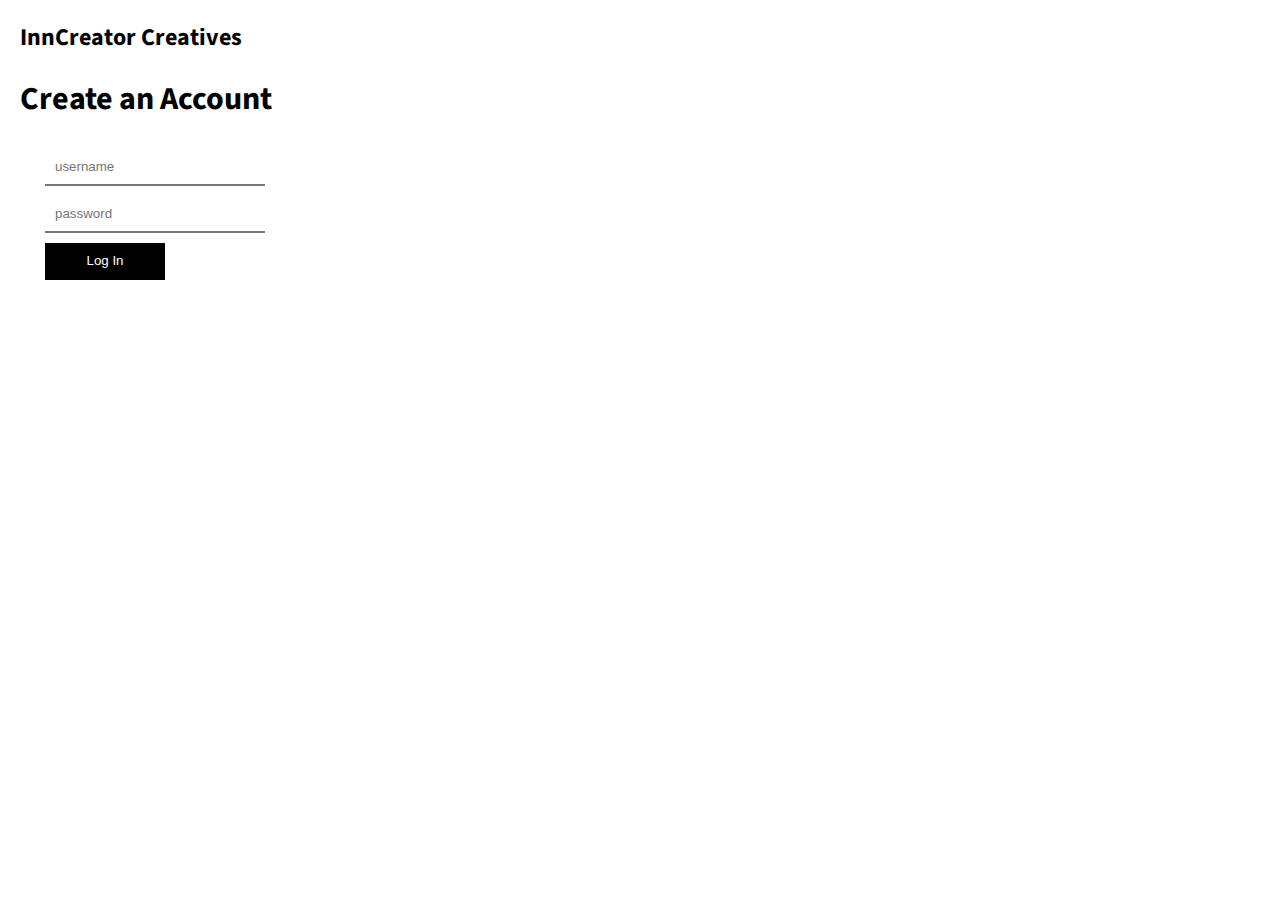
<file: index.html>
<!DOCTYPE html>
<html lang="en">
  <head>
    <meta charset="UTF-8" />
    <meta name="viewport" content="width=device-width, initial-scale=1.0" />
    <title>Building a simple login</title>
    <link rel="stylesheet" href="style.css" />
  </head>
  <body>
    <h2>InnCreator Creatives</h2>
    <h1>Create an Account</h1>
    <div class="login">
      <input type="text" name="" placeholder="username" id="" />
      <input type="password" name="password" placeholder="password" id="" />
      <input type="submit" class="submit" value="Log In" />
    </div>
  </body>
</html>
</file>
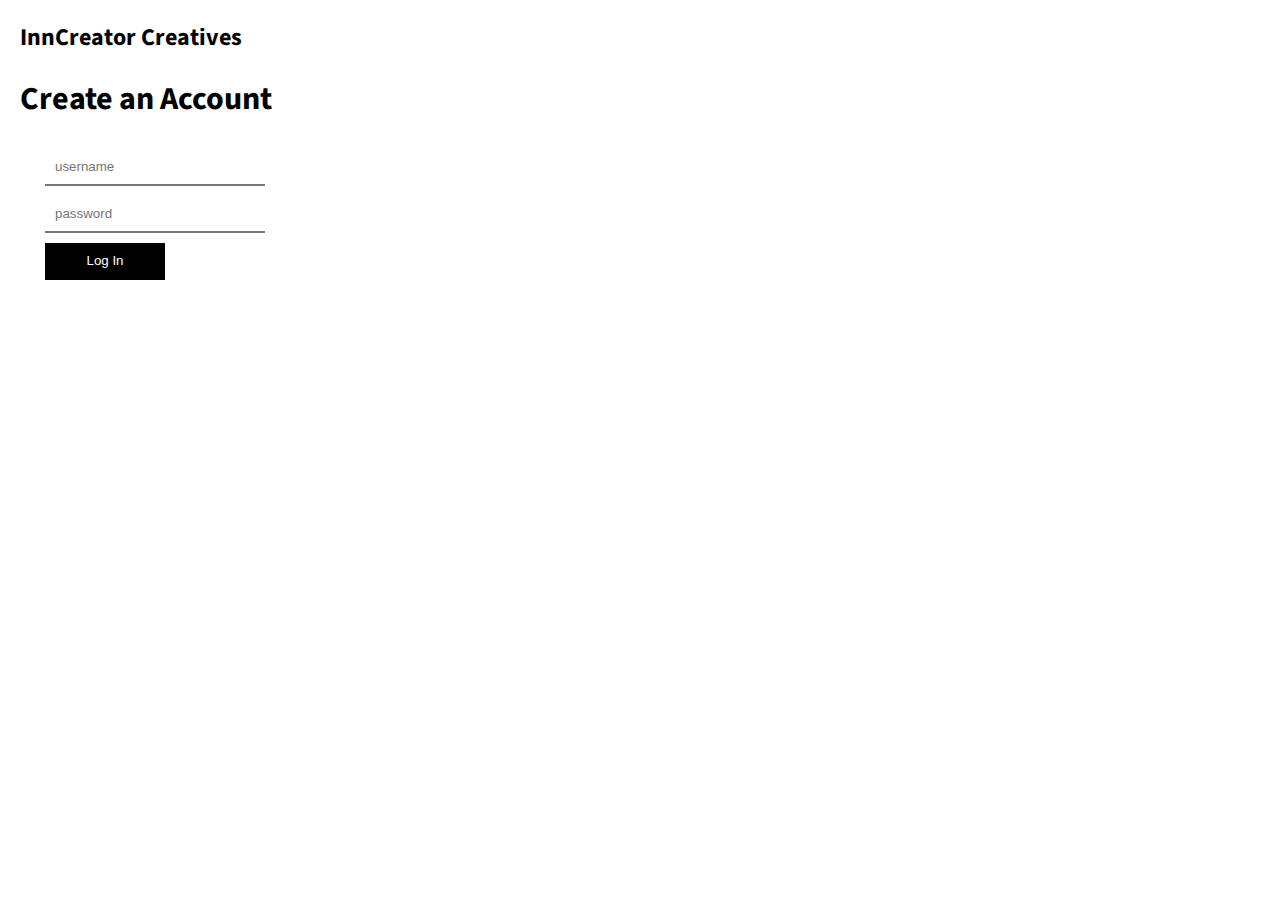
<file: login.html>
<!DOCTYPE html>
<html lang="en">
  <head>
    <meta charset="UTF-8" />
    <meta name="viewport" content="width=device-width, initial-scale=1.0" />
    <title>Building a simple login</title>
    <link rel="stylesheet" href="style.css" />
  </head>
  <body>
    <h2>InnCreator Creatives</h2>
    <h1>Create an Account</h1>
    <div class="login">
      <input type="text" name="username" placeholder="username" id="" />
      <input type="password" name="password" placeholder="password" id="" />
      <input type="submit" class="submit" id="submit" value="Log In" />
    </div>
  </body>
</html>
</file>
<file: style.css>
@import url('https://fonts.googleapis.com/css2?family=Source+Sans+Pro:ital,wght@0,200;0,300;0,400;0,600;0,700;0,900;1,200;1,300;1,400;1,600;1,700;1,900&display=swap');
body{
    font-family: 'Source Sans Pro', sans-serif;
    margin: 20px;
}
.login{
    
    display: flex;
    margin: 20px;
    flex-direction: column;
}
input{
    margin: 5px;
    padding: 10px;
    width: 200px;
    border-top: none;
    border-left: none;
    border-right: none;
}
.submit{
    color: white;
    background-color: black;
    width: 120px;
}
</file>
